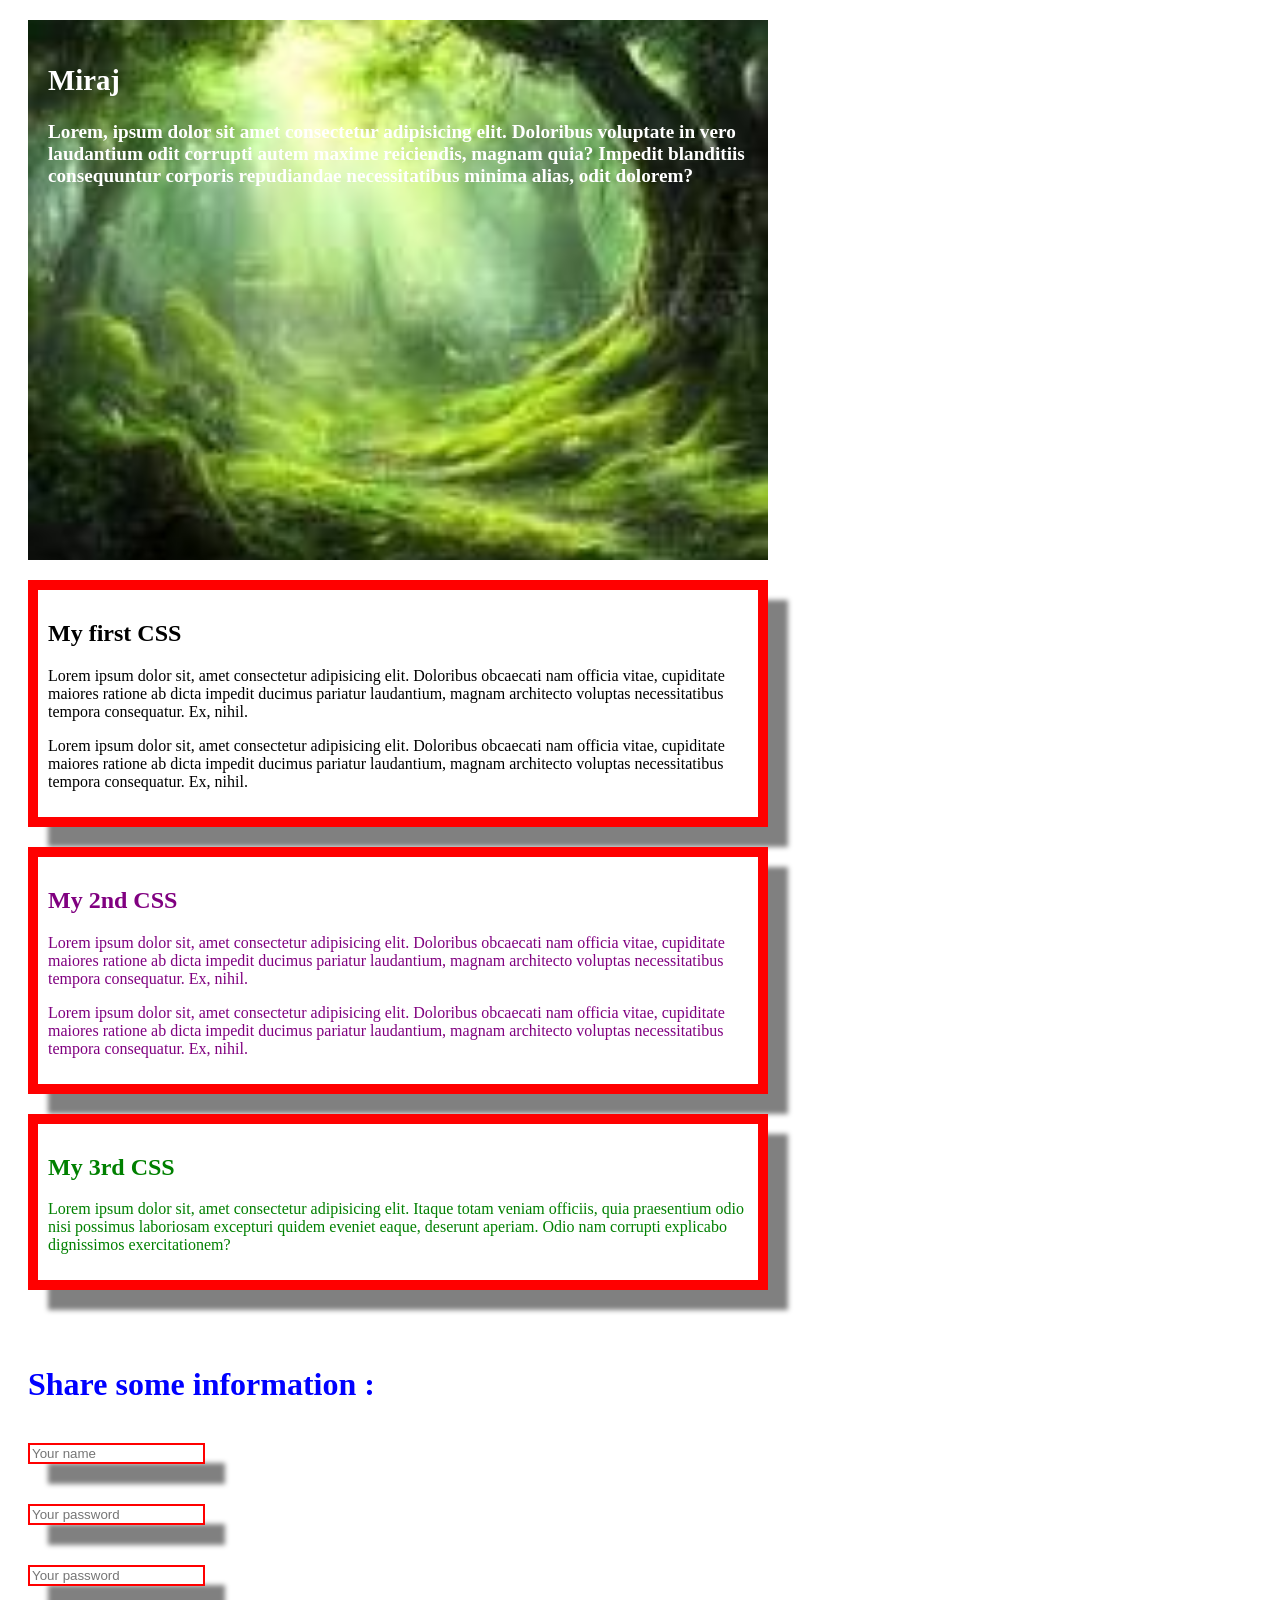
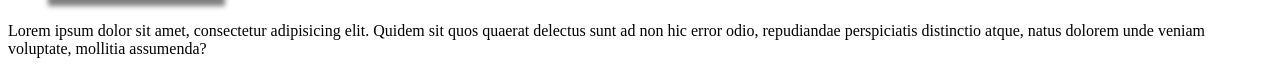
<file: index.html>
<!doctype html>
<html lang="en">
  <head>
    <meta charset="UTF-8" />
    <meta name="viewport" content="width=device-width, initial-scale=1.0" />
    <title>Document</title>
    <link rel="stylesheet" href="./index.css" />
  </head>
  <body>
    <header class="header">
      <h2>Miraj</h2>
      <p>
        Lorem, ipsum dolor sit amet consectetur adipisicing elit. Doloribus
        voluptate in vero laudantium odit corrupti autem maxime reiciendis,
        magnam quia? Impedit blanditiis consequuntur corporis repudiandae
        necessitatibus minima alias, odit dolorem?
      </p>
    </header>
    <div class="article">
      <h2>My first CSS</h2>
      <p>
        Lorem ipsum dolor sit, amet consectetur adipisicing elit. Doloribus
        obcaecati nam officia vitae, cupiditate maiores ratione ab dicta impedit
        ducimus pariatur laudantium, magnam architecto voluptas necessitatibus
        tempora consequatur. Ex, nihil.
      </p>
      <p>
        Lorem ipsum dolor sit, amet consectetur adipisicing elit. Doloribus
        obcaecati nam officia vitae, cupiditate maiores ratione ab dicta impedit
        ducimus pariatur laudantium, magnam architecto voluptas necessitatibus
        tempora consequatur. Ex, nihil.
      </p>
    </div>
    <div class="article" style="color: purple">
      <h2>My 2nd CSS</h2>
      <p>
        Lorem ipsum dolor sit, amet consectetur adipisicing elit. Doloribus
        obcaecati nam officia vitae, cupiditate maiores ratione ab dicta impedit
        ducimus pariatur laudantium, magnam architecto voluptas necessitatibus
        tempora consequatur. Ex, nihil.
      </p>
      <p>
        Lorem ipsum dolor sit, amet consectetur adipisicing elit. Doloribus
        obcaecati nam officia vitae, cupiditate maiores ratione ab dicta impedit
        ducimus pariatur laudantium, magnam architecto voluptas necessitatibus
        tempora consequatur. Ex, nihil.
      </p>
    </div>
    <div class="article" style="color: green">
      <h2>My 3rd CSS</h2>
      <p>
        Lorem ipsum dolor sit, amet consectetur adipisicing elit. Itaque totam
        veniam officiis, quia praesentium odio nisi possimus laboriosam
        excepturi quidem eveniet eaque, deserunt aperiam. Odio nam corrupti
        explicabo dignissimos exercitationem?
      </p>
    </div>
    <br />
    <br />
    <p class="style">Share some information :</p>
    <input type="Name" placeholder="Your name" />
    <br />
    <input type="password" placeholder="Your password" />
    <br />
    <input type="password" placeholder="Your password" />
    <br>
    <p>
      Lorem ipsum dolor sit amet, consectetur adipisicing elit. Quidem sit quos quaerat delectus sunt ad non hic error odio, repudiandae perspiciatis distinctio atque, natus dolorem unde veniam voluptate, mollitia assumenda?
    </p>
  </body>
</html>
</file>
<file: index.css>
.header {
    color: white;
    height: 500px;
    width: 700px;
    background-image: url(pic/images.jpg);
    background-size: cover;
    background-position:center;
    background-repeat: no-repeat;
    margin: 20px;
    padding: 20px;
    font-size: larger;
    font-weight: bolder;

  
}
.article {
    width: 700px;
    border: 10px solid red;
    margin: 20px;
    padding: 10px;
    box-shadow:20px 20px 5px gray;
}
input{
    margin: 20px;
    color: brown;
    border: 2px solid red;
    box-shadow: 20px 20px 5px gray;
}
.style{
    font-size: xx-large;
    margin: 20px;
    font-weight: bolder;
    color: blue;
    
}
</file>
